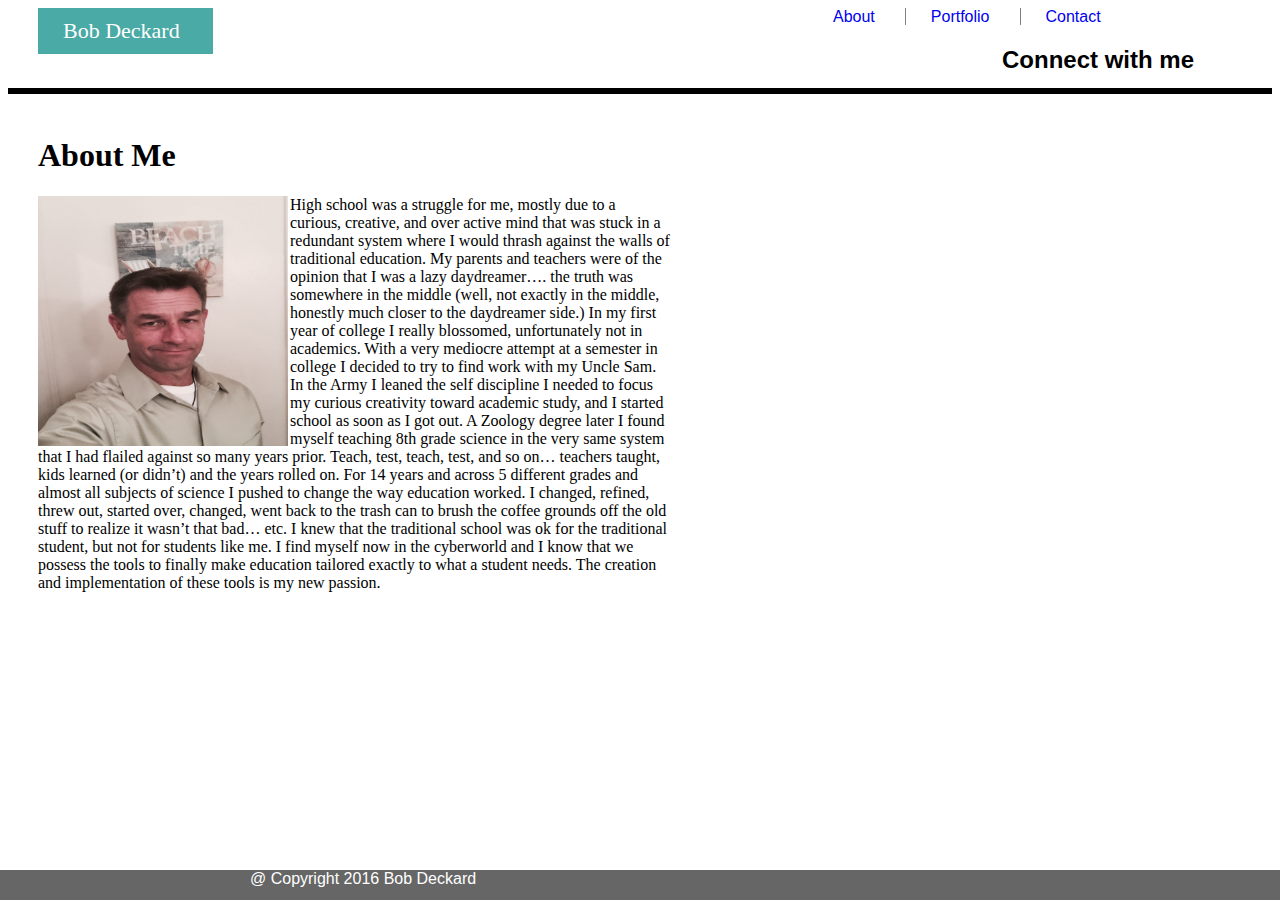
<file: index.html>
<!DOCTYPE html>

<html>

	<head>
		<title> Basic-Bio </title>

		<link rel="stylesheet" type="text/css" href="assets/css/style.css">

	</head>

	<body>
		<header>Bob Deckard</header>

		
		<ul>
			<li><a id= "about" href="file:///C:/Users/bdeckard/Documents/Basic-Portfolio/index.html">About</a></li>
			<li><a id= "port" href="file:///C:/Users/bdeckard/Documents/Basic-Portfolio/portfolio.html">Portfolio</a></li>
			<li><a id="cont" href="file:///C:/Users/bdeckard/Documents/Basic-Portfolio/contact.html">Contact</a></li>
		</ul>
		

		<div class="container"></div>

			<section id="mainbio" >
				<h1>About Me</h1>
				<img id="selfie" alt="bdeckard92" src="assets/images/deckard.jpg">
				<p>High school was a struggle for me, mostly due to a curious, creative, and over active mind that was stuck in a redundant system where I would thrash against the walls of traditional education. My parents and teachers were of the opinion that I was a lazy daydreamer…. the truth was somewhere in the middle (well, not exactly in the middle, honestly much closer to the daydreamer side.) 
In my first year of college I really blossomed, unfortunately not in academics. With a very mediocre attempt at a semester in college I decided to try to find work with my Uncle Sam.
In the Army I leaned the self discipline I needed to focus my curious creativity toward academic study, and I started school as soon as I got out.  A Zoology degree later I found myself teaching 8th grade science in the very same system that I had flailed against so many years prior.
Teach, test, teach, test, and so on… teachers taught, kids learned (or didn’t) and the years rolled on. For 14 years and across 5 different grades and almost all subjects of science I pushed to change the way education worked. I changed, refined, threw out, started over, changed, went back to the trash can to brush the coffee grounds off the old stuff to realize it wasn’t that bad… etc. I knew that the traditional school was ok for the traditional student, but not for students like me.
I find myself now in the cyberworld and I know that we possess the tools to finally make education tailored exactly to what a student needs. The creation and implementation of these tools is my new passion.</p>

			</section>

			<section id="connect">

				<h2> Connect with me </h2>

				<ul id="link">
					<li id="git"><a href= "https://github.com/bdeckard92" target= "_blank"> <img src="assets/images/git.jpg"> </a></li>
					<li id="in"><a href= "https://www.linkedin.com/in/robert-deckard-567a309b?trk=nav_responsive_tab_profile_pic" target= "_blank"><img src="assets/images/linkedin.jpg"></a></li>
					<li id="stack"><a href= "http://stackexchange.com/users/9257973/bob-deckard" target= "_blank"><img src="assets/images/stack.jpg"> </a></li>
				</ul>
		
			</section>

		
	

			<footer> @ Copyright 2016 Bob Deckard </footer>

		</body>
</file>
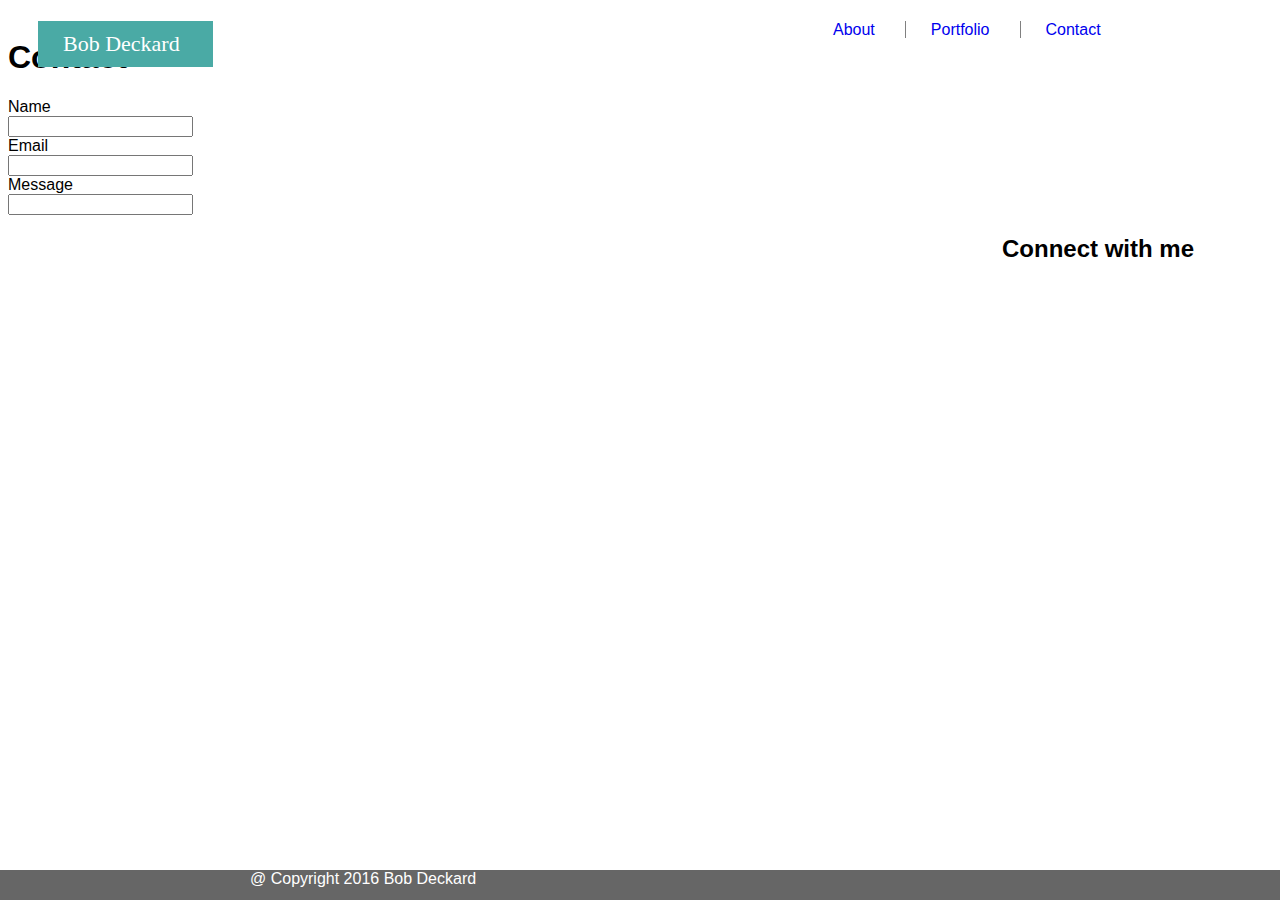
<file: contact.html>
<!DOCTYPE html>

<html>
<head>
		<title> Basic-Bio </title>

		<link rel="stylesheet" type="text/css" href="assets/css/style.css">

	</head>

	<body>
		<header> Bob Deckard </header>

		<ul>
			<li><a id= "about" href="file:///C:/Users/bdeckard/Documents/Basic-Portfolio/index.html">About</a></li>
			<li><a id= "port" href="file:///C:/Users/bdeckard/Documents/Basic-Portfolio/portfolio.html">Portfolio</a></li>
			<li><a id="cont" href="file:///C:/Users/bdeckard/Documents/Basic-Portfolio/contact.html">Contact</a></li>
		</ul>

		<div class="contaner"></div>

			<section id="contact">
				<h1>Contact</h1>
				<form>
				Name <br>
				<input id="name" type="text" name="First and last name"><br>
				Email <br>
				<input id= "email" type="text" name="emailaddress"><br>
				Message <br>
				<input id="message" type="text" name="message"><br>
			</section>

			<section id="connect">

				<h2> Connect with me </h2>

				<ul id="link">
					<li id="git"><a href= "https://github.com/bdeckard92" target= "_blank"> <img src="assets/images/git.jpg"> </a></li>
					<li id="in"><a href= "https://www.linkedin.com/in/robert-deckard-567a309b?trk=nav_responsive_tab_profile_pic" target= "_blank"><img src="assets/images/linkedin.jpg"></a></li>
					<li id="stack"><a href= "http://stackexchange.com/users/9257973/bob-deckard" target= "_blank"><img src="assets/images/stack.jpg"> </a></li>
				</ul>

			<footer> @ Copyright 2016 Bob Deckard </footer>
</file>
<file: assets/css/style.css>
body {
	width: 960px%;
	
	font-family: 'Arial', 'Helvetica Neue', Helvetica, sans-serif;
}

header {
	
	background-color: #4aaaa5;
	border-width: 10px;
	padding-top:10px;
	padding-bottom: 10px;
	padding-left: 25px;
	width: 150px;
	margin-left: 30px;
	margin-right: 0px;
	margin-bottom: 10px;
	color: white;
	position: absolute;
	font-family: 'Georgia', Times, Times New Roman, serif;
	font-size: 22px;

}

ul {
    list-style-type: none;
    margin: 0;
    padding: 0;
    float: left;
    width: 40%;
    margin-left: 800px;
}

li {
	float:left
}

#about, #port, #cont {
    display: inline;
    padding-right: 25px;
    padding-left: 25px;
	text-decoration: none;
	font-color: grey;
	margin-right: 5px;
 }

 #port, #cont {
	border-left: 1px solid gray
}

.container {
	height: 100%;
	width: 100%px;
	border-style: solid; color: #black;
	position: relative;
	top: 80px;
	background-color: tan;

}

#mainbio {
	
	float: left;
	margin-left: 30px;
	font-family: 'Georgia', Times, Times New Roman, serif;
	position: relative;
	top: 90px;
	width: 50%;
}

#selfie {
	float: left;
	height: 250px;
	width: 250px;
	padding-right: 2px;
}

#connect {
	width: 270px;
	
	float: right;
		
	}

#link {
	list-style: none;
	display: inline-block;
}

#git, #in, #stack {

    display: inline;
   
 }



footer {
	background-color: #666666;
	border-spacing: 25px;
	clear: both;
	width: 100%;
	position: fixed; 
	bottom: 0px;
	left: 0px; 
	height: 30px;
	color: white;
	padding-left: 250px;
	border-top: 19px; border-color: #4aaaa5;

}
</file>
